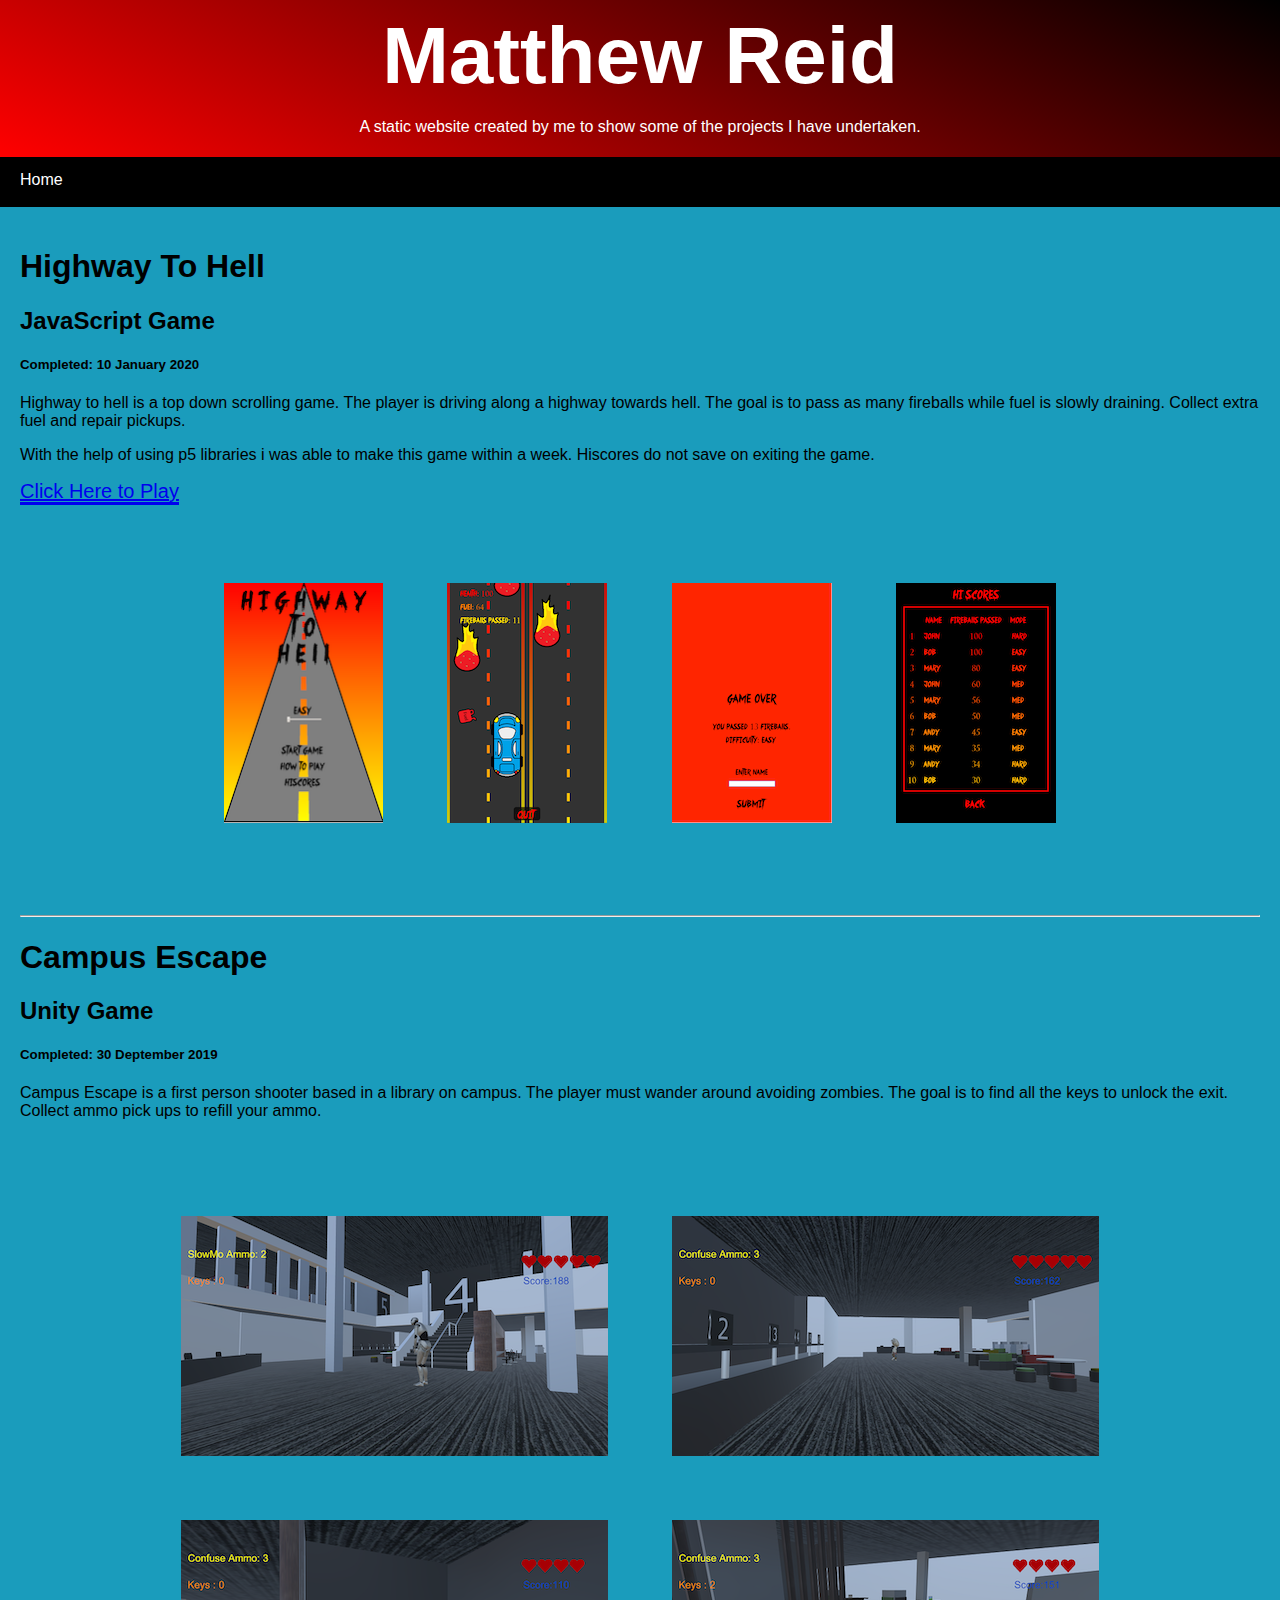
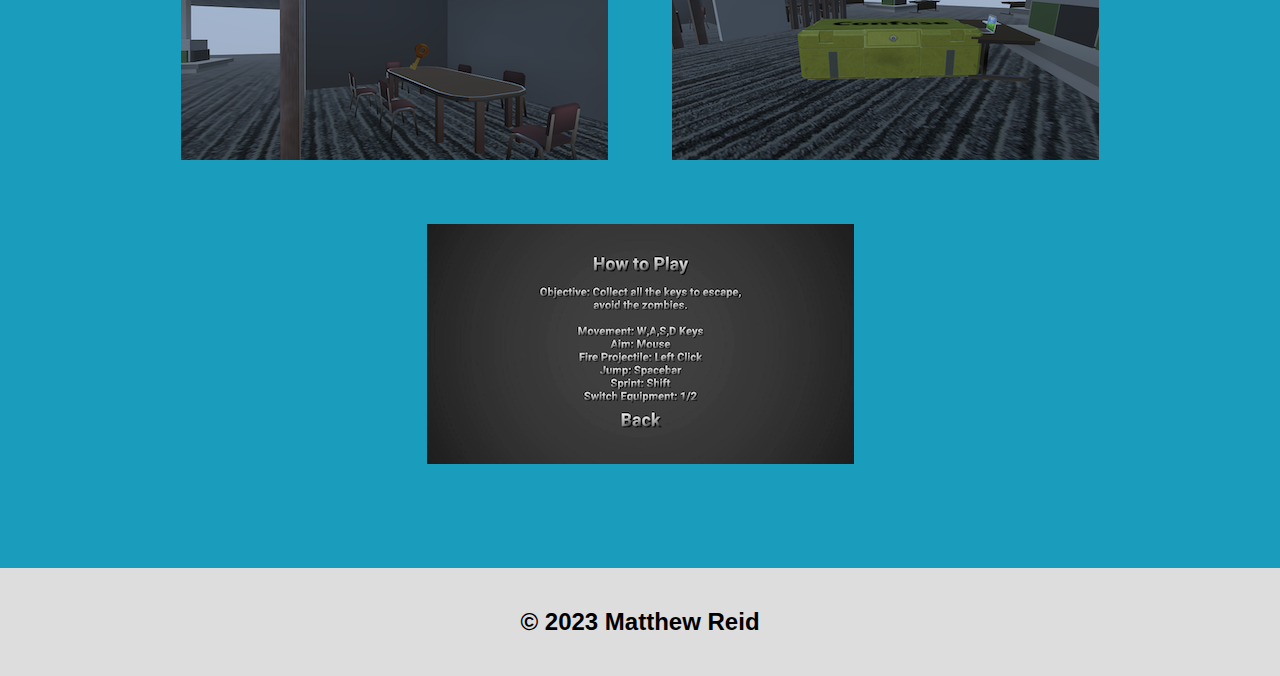
<file: index.html>
<!DOCTYPE html>
<html lang="en">
    <link rel="stylesheet" href="styles.css">
    <head>
        <title>Matthew Reid</title>
        <meta charset="UTF-8">
        <meta name="viewport" content="width=device-width, initial-scale=1">
    </head>
    <body>
        <div class="header">
            <h1>Matthew Reid</h1>
            <p>A static website created by me to show some of the projects I have undertaken.</p>
        </div>

        <div class="navbar">
              <a href="index.html">Home</a>
        </div>

        <div class="row">

              <div id="projects" class="main">
                  <div class="project" id="js">
                    <h1>Highway To Hell</h3>
                    <h2>JavaScript Game</h2>
                    <h5>Completed: 10 January 2020</h5>
                    <p>Highway to hell is a top down scrolling game. The player is driving along a highway towards hell. The goal is to pass as many fireballs while fuel is slowly draining. Collect extra fuel and repair pickups.</p>
                    <p>With the help of using p5 libraries i was able to make this game within a week. Hiscores do not save on exiting the game.</p>
                    <a id="button" href="highway_to_hell/index.html">Click Here to Play</a>
                    <div class="img" >
                        <img src="assets/thumbnail/hell00.png">
                        <img src="assets/thumbnail/hell01.png">
                        <img src="assets/thumbnail/hell02.png">
                        <img src="assets/thumbnail/hell03.png">
                      </div>
                    
                  </div>

                
                  <hr>
                  <div class="project" id="unity">
                      <h1>Campus Escape</h3>
                      <h2>Unity Game</h2>
                      <h5>Completed: 30 Deptember 2019</h5>
                      <p>Campus Escape is a first person shooter based in a library on campus. The player must wander around avoiding zombies. The goal is to find all the keys to unlock the exit. Collect ammo pick ups to refill your ammo.</p>
                      <div class="img" >
                        <img src="assets/thumbnail/campus01.png">
                        <img src="assets/thumbnail/campus02.png">
                        <img src="assets/thumbnail/campus03.png">
                        <img src="assets/thumbnail/campus04.png">
                        <img src="assets/thumbnail/campus06.png">
                      </div>
                  </div>
              </div>
        </div>
        <div class="footer">
          <h2>&copy; 2023 Matthew Reid</h2>
        </div>
    </body>
</html>
</file>
<file: styles.css>
* {
  box-sizing: border-box;
}

/* Style the body */
body {
  font-family: Arial, Helvetica, sans-serif;
  margin: 0;
}

/* Header/logo Title */
.header {
  padding: 5px;
  text-align: center;
  background: linear-gradient(25deg, #ff0000, #000000);
  color: white;
}

/* Increase the font size of the heading */
.header h1 {
    font-size: 80px;
    margin-top: 5px;
    margin-bottom: 5px;
    animation-name: title;
    animation-duration: 5s;
    animation-iteration-count: infinite;
}

/* Sticky navbar - toggles between relative and fixed, depending on the scroll position. It is positioned relative until a given offset position is met in the viewport - then it "sticks" in place (like position:fixed). The sticky value is not supported in IE or Edge 15 and earlier versions. However, for these versions the navbar will inherit default position */
.navbar {
  overflow: hidden;
  background-color: #000000;
    height: 50px;
  position: sticky;
  position: -webkit-sticky;
  top: 0;
}

/* Style the navigation bar links */
.navbar a {
  float: left;
  display: block;
  color: white;
  text-align: center;
  padding: 14px 20px;
  text-decoration: none;
}

/* Change color on hover */
.navbar a:hover {
    transform:  scale(1.5);
}
.navbar a:active {
    color: black;
}

/* Column container */
.row {  
  display: flex;
}

/* Create two unequal columns that sits next to each other */
/* Sidebar/left column */
.side {
  background-color: #1abc9c;
  padding: 20px;
}

/* Main column */
.main {   
  background-color: #1a9cbc;
  padding: 20px;
}
.img {
    text-align: center;
    padding-top: 50px;
    padding-bottom: 50px;
}
img {
    height: 300px;
  padding: 30px;
}
img:hover {
    transform: scale(1.5);
}
#button {
    font-size: 20px;
    border-bottom-style: solid;
}
.howto {
    float: right;
    border: 2px;
    padding: 10px;
    border-style: solid;
}

/* Footer */
.footer {
  padding: 20px;
  text-align: center;
  background: #ddd;
}

/* Responsive layout - when the screen is less than 700px wide, make the two columns stack on top of each other instead of next to each other */
@media screen and (max-width: 700px) {
  .row {   
    flex-direction: column;
  }
}

/* Responsive layout - when the screen is less than 400px wide, make the navigation links stack on top of each other instead of next to each other */
@media screen and (max-width: 400px) {
  .navbar a {
    float: none;
    width: 100%;
  }
}

@keyframes title {
    0% {
      color: red;
    }
    10% {
      color: black;
    }
    20% {
      color: red;
    }
    50% {
      color: black;
    }
    80% {
      color: red;
    }
    95% {
      color: black;
    }
    100% {
      color: blue;
    }
  }
</file>
